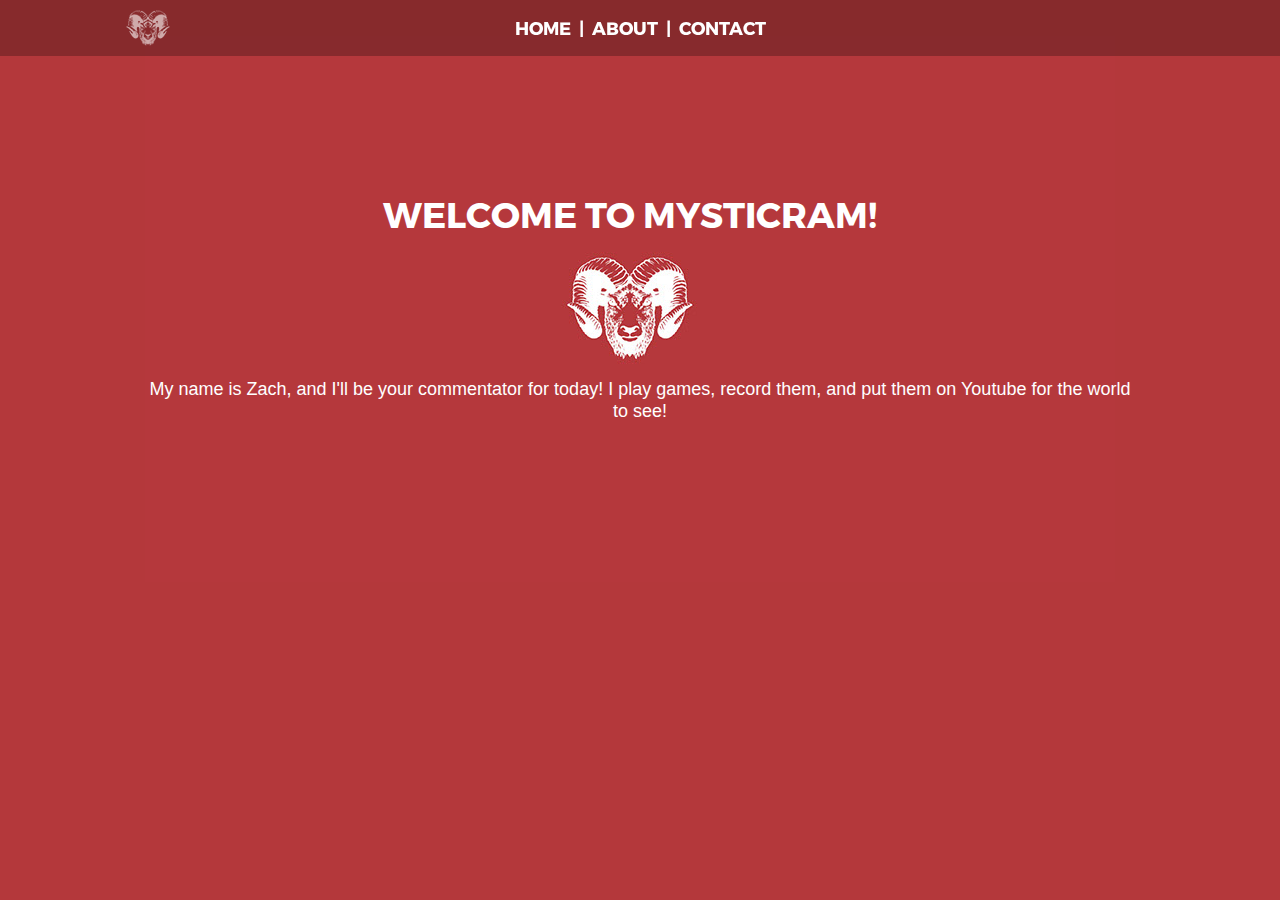
<file: index.html>
<!DOCTYPE html>
<html class="html" lang="en-US">
 <head>

  <script type="text/javascript">
   if(typeof Muse == "undefined") window.Muse = {}; window.Muse.assets = {"required":["jquery-1.8.3.min.js", "museutils.js", "jquery.watch.js", "index.css"], "outOfDate":[]};
</script>
  
  <meta http-equiv="Content-type" content="text/html;charset=UTF-8"/>
  <meta name="generator" content="2015.0.2.310"/>
  <title>HOME</title>
  <!-- CSS -->
  <link rel="stylesheet" type="text/css" href="css/site_global.css?85401330"/>
  <link rel="stylesheet" type="text/css" href="css/master_a-master.css?258961176"/>
  <link rel="stylesheet" type="text/css" href="css/index.css?4001791967" id="pagesheet"/>
  <!-- Other scripts -->
  <script type="text/javascript">
   document.documentElement.className += ' js';
var __adobewebfontsappname__ = "muse";
</script>
  <!-- JS includes -->
  <script type="text/javascript">
   document.write('\x3Cscript src="' + (document.location.protocol == 'https:' ? 'https:' : 'http:') + '//webfonts.creativecloud.com/montserrat:n4:default.js" type="text/javascript">\x3C/script>');
</script>
    <!--HTML Widget code-->
  
<style>
* {
       transition:all .5s ease;
	-webkit-transition: all .5s ease;
	-moz-transition: all .5s ease;
	-o-transition: all .5s ease;
}

.clip_frame, .Container, .ContainerGroup, .verticalspacer, #preloader,{
transition:none !important;
-webkit-transition:none !important;
-moz-transition:none !important;
-o-transition:none !important;
}

.SlideShowContentPanel *{
transition:none !important;
-webkit-transition:none !important;
-moz-transition:none !important;
-o-transition:none !important;
}

.ContainerGroup, .wp-panel, wp-panel-active{
transition:none !important;
-webkit-transition:none !important;
-moz-transition:none !important;
-o-transition:none !important;
}

.js div#preloader{
transition:none !important;
-webkit-transition:none !important;
-moz-transition:none !important;
-o-transition:none !important;
}

</style>

  <!--/*

*/
-->
 </head>
 <body>

  <div class="clearfix" id="page"><!-- group -->
   <div class="browser_width" id="u99-bw">
    <div id="u99"><!-- simple frame --></div>
   </div>
   <div class="clearfix grpelem" id="pu116"><!-- group -->
    <div class="grpelem" id="u116"><!-- custom html -->
     
            
</div>
    <div class="clip_frame grpelem" id="u108"><!-- image -->
     <img class="block" id="u108_img" src="images/cover.jpg" data-hidpi-src="images/cover_2x.jpg" alt="" width="970" height="546"/>
    </div>
    <div class="clearfix grpelem" id="u110-4"><!-- content -->
     <p>WELCOME TO MYSTICRAM!</p>
    </div>
    <div class="clearfix grpelem" id="u111-4"><!-- content -->
     <p>My name is Zach, and I'll be your commentator for today! I play games, record them, and put them on Youtube for the world to see!</p>
    </div>
    <div class="clearfix grpelem" id="u100-11"><!-- content -->
     <p><a class="nonblock" href="index.html">HOME</a>&nbsp; |&nbsp; <a class="nonblock" href="about.html">ABOUT</a>&nbsp; |&nbsp; <a class="nonblock" href="contact.html">CONTACT</a></p>
    </div>
   </div>
   <a class="nonblock nontext MuseLinkActive clip_frame" id="u93" href="index.html"><!-- image --><img class="block" id="u93_img" src="images/whitelogotrans.png" data-hidpi-src="images/whitelogotrans_2x.png" alt="" width="56" height="56"/></a>
   <div class="verticalspacer"></div>
  </div>
  <!-- JS includes -->
  <script type="text/javascript">
   if (document.location.protocol != 'https:') document.write('\x3Cscript src="http://musecdn2.businesscatalyst.com/scripts/4.0/jquery-1.8.3.min.js" type="text/javascript">\x3C/script>');
</script>
  <script type="text/javascript">
   window.jQuery || document.write('\x3Cscript src="scripts/jquery-1.8.3.min.js" type="text/javascript">\x3C/script>');
</script>
  <script src="scripts/museutils.js?275725342" type="text/javascript"></script>
  <script src="scripts/jquery.watch.js?3999102769" type="text/javascript"></script>
  <!-- Other scripts -->
  <script type="text/javascript">
   $(document).ready(function() { try {
(function(){var a={},b=function(a){if(a.match(/^rgb/))return a=a.replace(/\s+/g,"").match(/([\d\,]+)/gi)[0].split(","),(parseInt(a[0])<<16)+(parseInt(a[1])<<8)+parseInt(a[2]);if(a.match(/^\#/))return parseInt(a.substr(1),16);return 0};(function(){$('link[type="text/css"]').each(function(){var b=($(this).attr("href")||"").match(/\/?css\/([\w\-]+\.css)\?(\d+)/);b&&b[1]&&b[2]&&(a[b[1]]=b[2])})})();(function(){$("body").append('<div class="version" style="display:none; width:1px; height:1px;"></div>');
for(var c=$(".version"),d=0;d<Muse.assets.required.length;){var f=Muse.assets.required[d],g=f.match(/([\w\-\.]+)\.(\w+)$/),k=g&&g[1]?g[1]:null,g=g&&g[2]?g[2]:null;switch(g.toLowerCase()){case "css":k=k.replace(/\W/gi,"_").replace(/^([^a-z])/gi,"_$1");c.addClass(k);var g=b(c.css("color")),h=b(c.css("background-color"));g!=0||h!=0?(Muse.assets.required.splice(d,1),"undefined"!=typeof a[f]&&(g!=a[f]>>>24||h!=(a[f]&16777215))&&Muse.assets.outOfDate.push(f)):d++;c.removeClass(k);break;case "js":k.match(/^jquery-[\d\.]+/gi)&&
typeof $!="undefined"?Muse.assets.required.splice(d,1):d++;break;default:throw Error("Unsupported file type: "+g);}}c.remove();if(Muse.assets.outOfDate.length||Muse.assets.required.length)c="Some files on the server may be missing or incorrect. Clear browser cache and try again. If the problem persists please contact website author.",(d=location&&location.search&&location.search.match&&location.search.match(/muse_debug/gi))&&Muse.assets.outOfDate.length&&(c+="\nOut of date: "+Muse.assets.outOfDate.join(",")),d&&Muse.assets.required.length&&(c+="\nMissing: "+Muse.assets.required.join(",")),alert(c)})()})();/* body */
Muse.Utils.transformMarkupToFixBrowserProblemsPreInit();/* body */
Muse.Utils.detectScreenResolution();/* HiDPI screens */
Muse.Utils.prepHyperlinks(true);/* body */
Muse.Utils.fullPage('#page');/* 100% height page */
Muse.Utils.showWidgetsWhenReady();/* body */
Muse.Utils.transformMarkupToFixBrowserProblems();/* body */
} catch(e) { if (e && 'function' == typeof e.notify) e.notify(); else Muse.Assert.fail('Error calling selector function:' + e); }});
</script>
   </body>
</html>
</file>
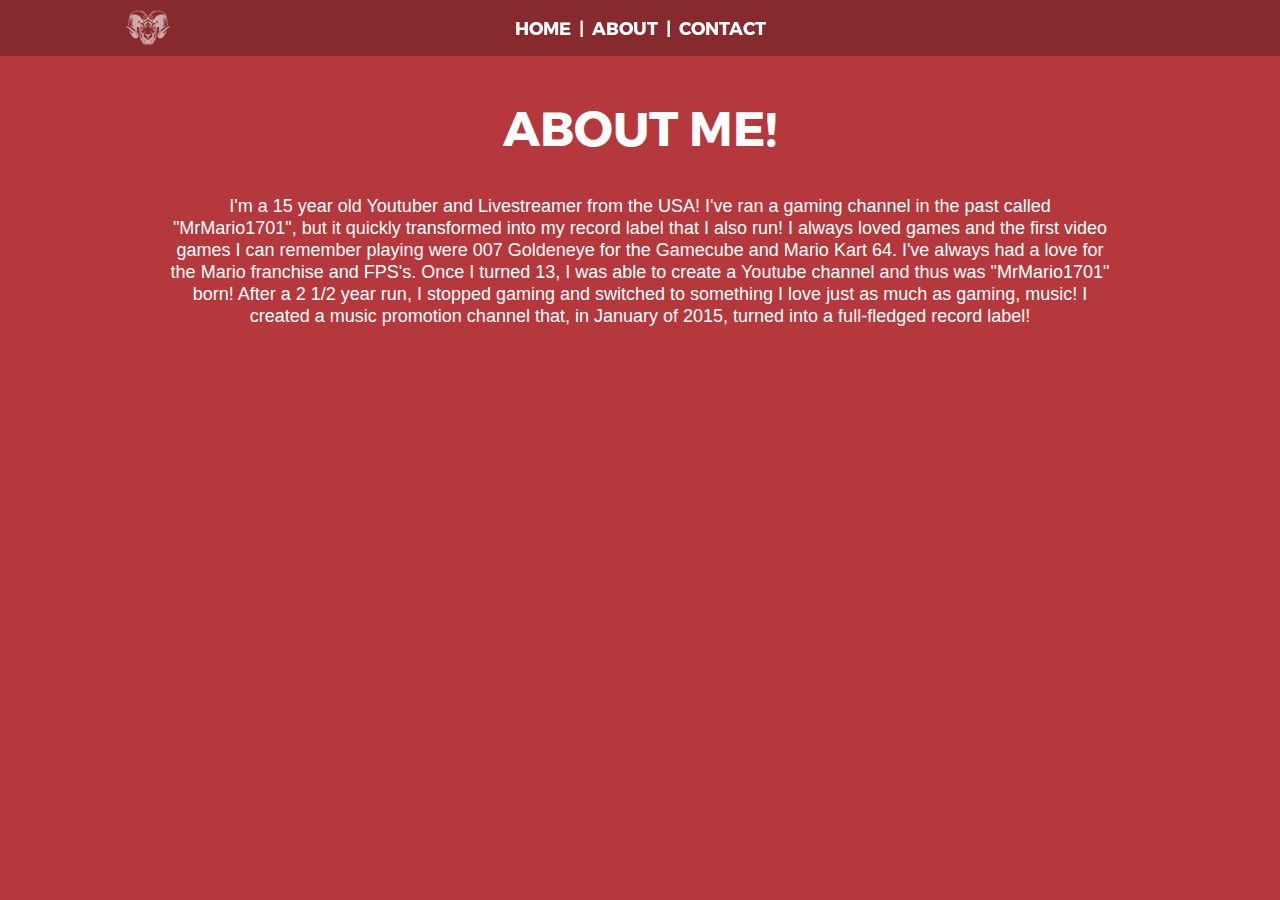
<file: about.html>
<!DOCTYPE html>
<html class="html" lang="en-US">
 <head>

  <script type="text/javascript">
   if(typeof Muse == "undefined") window.Muse = {}; window.Muse.assets = {"required":["jquery-1.8.3.min.js", "museutils.js", "jquery.watch.js", "about.css"], "outOfDate":[]};
</script>
  
  <meta http-equiv="Content-type" content="text/html;charset=UTF-8"/>
  <meta name="generator" content="2015.0.2.310"/>
  <title>ABOUT</title>
  <!-- CSS -->
  <link rel="stylesheet" type="text/css" href="css/site_global.css?85401330"/>
  <link rel="stylesheet" type="text/css" href="css/master_a-master.css?258961176"/>
  <link rel="stylesheet" type="text/css" href="css/about.css?477222723" id="pagesheet"/>
  <!-- Other scripts -->
  <script type="text/javascript">
   document.documentElement.className += ' js';
var __adobewebfontsappname__ = "muse";
</script>
  <!-- JS includes -->
  <script type="text/javascript">
   document.write('\x3Cscript src="' + (document.location.protocol == 'https:' ? 'https:' : 'http:') + '//webfonts.creativecloud.com/montserrat:n4:default.js" type="text/javascript">\x3C/script>');
</script>
    <!--HTML Widget code-->
  
<style>
* {
       transition:all .5s ease;
	-webkit-transition: all .5s ease;
	-moz-transition: all .5s ease;
	-o-transition: all .5s ease;
}

.clip_frame, .Container, .ContainerGroup, .verticalspacer, #preloader,{
transition:none !important;
-webkit-transition:none !important;
-moz-transition:none !important;
-o-transition:none !important;
}

.SlideShowContentPanel *{
transition:none !important;
-webkit-transition:none !important;
-moz-transition:none !important;
-o-transition:none !important;
}

.ContainerGroup, .wp-panel, wp-panel-active{
transition:none !important;
-webkit-transition:none !important;
-moz-transition:none !important;
-o-transition:none !important;
}

.js div#preloader{
transition:none !important;
-webkit-transition:none !important;
-moz-transition:none !important;
-o-transition:none !important;
}

</style>

  <!--/*

*/
-->
 </head>
 <body>

  <div class="clearfix" id="page"><!-- group -->
   <div class="browser_width" id="u99-bw">
    <div id="u99"><!-- simple frame --></div>
   </div>
   <a class="nonblock nontext clip_frame" id="u93" href="index.html"><!-- image --><img class="block" id="u93_img" src="images/whitelogotrans.png" data-hidpi-src="images/whitelogotrans_2x.png" alt="" width="56" height="56"/></a>
   <div class="clearfix grpelem" id="pu100-11"><!-- column -->
    <div class="clearfix colelem" id="u100-11"><!-- content -->
     <p><a class="nonblock" href="index.html">HOME</a>&nbsp; |&nbsp; <a class="nonblock" href="about.html">ABOUT</a>&nbsp; |&nbsp; <a class="nonblock" href="contact.html">CONTACT</a></p>
    </div>
    <div class="clearfix colelem" id="u134-4"><!-- content -->
     <p>ABOUT ME!</p>
    </div>
    <div class="clearfix colelem" id="u135-4"><!-- content -->
     <p>I'm a 15 year old Youtuber and Livestreamer from the USA! I've ran a gaming channel in the past called &quot;MrMario1701&quot;, but it quickly transformed into my record label that I also run! I always loved games and the first video games I can remember playing were 007 Goldeneye for the Gamecube and Mario Kart 64. I've always had a love for the Mario franchise and FPS's. Once I turned 13, I was able to create a Youtube channel and thus was &quot;MrMario1701&quot; born! After a 2 1/2 year run, I stopped gaming and switched to something I love just as much as gaming, music! I created a music promotion channel that, in January of 2015, turned into a full-fledged record label!</p>
    </div>
   </div>
   <div class="grpelem" id="u116"><!-- custom html -->
    
            
</div>
   <div class="verticalspacer"></div>
  </div>
  <!-- JS includes -->
  <script type="text/javascript">
   if (document.location.protocol != 'https:') document.write('\x3Cscript src="http://musecdn2.businesscatalyst.com/scripts/4.0/jquery-1.8.3.min.js" type="text/javascript">\x3C/script>');
</script>
  <script type="text/javascript">
   window.jQuery || document.write('\x3Cscript src="scripts/jquery-1.8.3.min.js" type="text/javascript">\x3C/script>');
</script>
  <script src="scripts/museutils.js?275725342" type="text/javascript"></script>
  <script src="scripts/jquery.watch.js?3999102769" type="text/javascript"></script>
  <!-- Other scripts -->
  <script type="text/javascript">
   $(document).ready(function() { try {
(function(){var a={},b=function(a){if(a.match(/^rgb/))return a=a.replace(/\s+/g,"").match(/([\d\,]+)/gi)[0].split(","),(parseInt(a[0])<<16)+(parseInt(a[1])<<8)+parseInt(a[2]);if(a.match(/^\#/))return parseInt(a.substr(1),16);return 0};(function(){$('link[type="text/css"]').each(function(){var b=($(this).attr("href")||"").match(/\/?css\/([\w\-]+\.css)\?(\d+)/);b&&b[1]&&b[2]&&(a[b[1]]=b[2])})})();(function(){$("body").append('<div class="version" style="display:none; width:1px; height:1px;"></div>');
for(var c=$(".version"),d=0;d<Muse.assets.required.length;){var f=Muse.assets.required[d],g=f.match(/([\w\-\.]+)\.(\w+)$/),k=g&&g[1]?g[1]:null,g=g&&g[2]?g[2]:null;switch(g.toLowerCase()){case "css":k=k.replace(/\W/gi,"_").replace(/^([^a-z])/gi,"_$1");c.addClass(k);var g=b(c.css("color")),h=b(c.css("background-color"));g!=0||h!=0?(Muse.assets.required.splice(d,1),"undefined"!=typeof a[f]&&(g!=a[f]>>>24||h!=(a[f]&16777215))&&Muse.assets.outOfDate.push(f)):d++;c.removeClass(k);break;case "js":k.match(/^jquery-[\d\.]+/gi)&&
typeof $!="undefined"?Muse.assets.required.splice(d,1):d++;break;default:throw Error("Unsupported file type: "+g);}}c.remove();if(Muse.assets.outOfDate.length||Muse.assets.required.length)c="Some files on the server may be missing or incorrect. Clear browser cache and try again. If the problem persists please contact website author.",(d=location&&location.search&&location.search.match&&location.search.match(/muse_debug/gi))&&Muse.assets.outOfDate.length&&(c+="\nOut of date: "+Muse.assets.outOfDate.join(",")),d&&Muse.assets.required.length&&(c+="\nMissing: "+Muse.assets.required.join(",")),alert(c)})()})();/* body */
Muse.Utils.transformMarkupToFixBrowserProblemsPreInit();/* body */
Muse.Utils.detectScreenResolution();/* HiDPI screens */
Muse.Utils.prepHyperlinks(true);/* body */
Muse.Utils.fullPage('#page');/* 100% height page */
Muse.Utils.showWidgetsWhenReady();/* body */
Muse.Utils.transformMarkupToFixBrowserProblems();/* body */
} catch(e) { if (e && 'function' == typeof e.notify) e.notify(); else Muse.Assert.fail('Error calling selector function:' + e); }});
</script>
   </body>
</html>
</file>
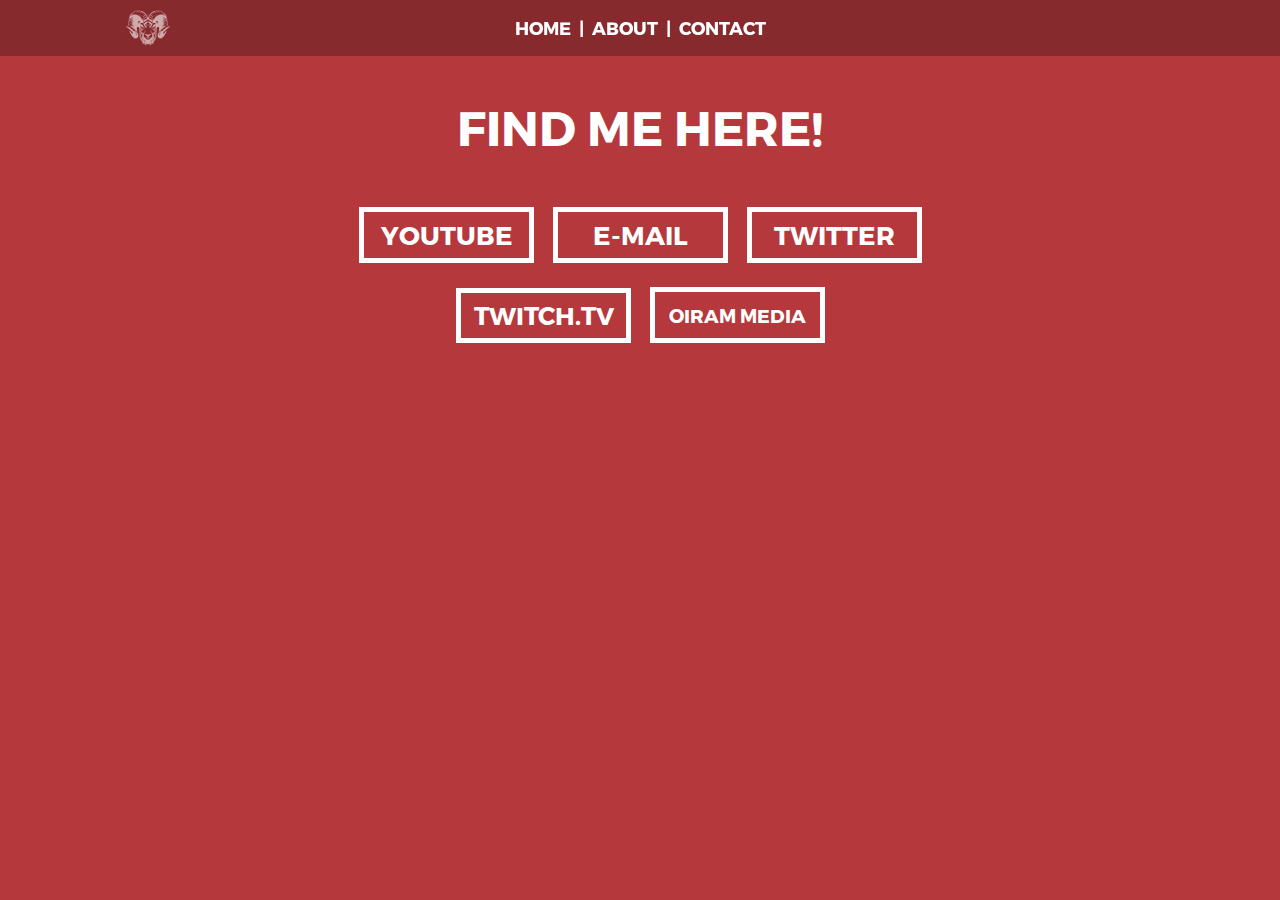
<file: contact.html>
<!DOCTYPE html>
<html class="html" lang="en-US">
 <head>

  <script type="text/javascript">
   if(typeof Muse == "undefined") window.Muse = {}; window.Muse.assets = {"required":["jquery-1.8.3.min.js", "museutils.js", "jquery.watch.js", "contact.css"], "outOfDate":[]};
</script>
  
  <meta http-equiv="Content-type" content="text/html;charset=UTF-8"/>
  <meta name="generator" content="2015.0.2.310"/>
  <title>CONTACT</title>
  <!-- CSS -->
  <link rel="stylesheet" type="text/css" href="css/site_global.css?85401330"/>
  <link rel="stylesheet" type="text/css" href="css/master_a-master.css?258961176"/>
  <link rel="stylesheet" type="text/css" href="css/contact.css?418019395" id="pagesheet"/>
  <!-- Other scripts -->
  <script type="text/javascript">
   document.documentElement.className += ' js';
</script>
    <!--HTML Widget code-->
  
<style>
* {
       transition:all .5s ease;
	-webkit-transition: all .5s ease;
	-moz-transition: all .5s ease;
	-o-transition: all .5s ease;
}

.clip_frame, .Container, .ContainerGroup, .verticalspacer, #preloader,{
transition:none !important;
-webkit-transition:none !important;
-moz-transition:none !important;
-o-transition:none !important;
}

.SlideShowContentPanel *{
transition:none !important;
-webkit-transition:none !important;
-moz-transition:none !important;
-o-transition:none !important;
}

.ContainerGroup, .wp-panel, wp-panel-active{
transition:none !important;
-webkit-transition:none !important;
-moz-transition:none !important;
-o-transition:none !important;
}

.js div#preloader{
transition:none !important;
-webkit-transition:none !important;
-moz-transition:none !important;
-o-transition:none !important;
}

</style>

  <!--/*

*/
-->
 </head>
 <body>

  <div class="clearfix" id="page"><!-- column -->
   <div class="position_content" id="page_position_content">
    <div class="clearfix colelem" id="pu99"><!-- group -->
     <div class="browser_width" id="u99-bw">
      <div id="u99"><!-- simple frame --></div>
     </div>
     <a class="nonblock nontext clip_frame" id="u93" href="index.html"><!-- image --><img class="block" id="u93_img" src="images/whitelogotrans.png" data-hidpi-src="images/whitelogotrans_2x.png" alt="" width="56" height="56"/></a>
    </div>
    <div class="clearfix colelem" id="pu100-11"><!-- group -->
     <div class="clearfix grpelem" id="u100-11"><!-- content -->
      <p><a class="nonblock" href="index.html">HOME</a>&nbsp; |&nbsp; <a class="nonblock" href="about.html">ABOUT</a>&nbsp; |&nbsp; <a class="nonblock" href="contact.html">CONTACT</a></p>
     </div>
     <div class="grpelem" id="u116"><!-- custom html -->
      
            
</div>
    </div>
    <div class="clearfix colelem" id="u136-4"><!-- content -->
     <p>FIND ME HERE!</p>
    </div>
    <div class="clearfix colelem" id="pu141-4"><!-- group -->
     <a class="nonblock nontext clearfix grpelem" id="u141-4" href="https://www.youtube.com/channel/UC95syKl9sOE_pHe3QVWIwXQ"><!-- content --><p>YOUTUBE</p></a>
     <a class="nonblock nontext clearfix grpelem" id="u137-4" href="mailto:zach@oirammedia.com"><!-- content --><p>E-MAIL</p></a>
     <a class="nonblock nontext clearfix grpelem" id="u140-4" href="https://twitter.com/mysticramYT"><!-- content --><p>TWITTER</p></a>
    </div>
    <div class="clearfix colelem" id="pu142-4"><!-- group -->
     <a class="nonblock nontext clearfix grpelem" id="u142-4" href="http://www.twitch.tv/mysticramlive/profile"><!-- content --><p>TWITCH.TV</p></a>
     <a class="nonblock nontext clearfix grpelem" id="u143-4" href="https://oirammedia.com"><!-- content --><p id="u143-2">OIRAM MEDIA</p></a>
    </div>
    <div class="verticalspacer"></div>
   </div>
  </div>
  <!-- JS includes -->
  <script type="text/javascript">
   if (document.location.protocol != 'https:') document.write('\x3Cscript src="http://musecdn2.businesscatalyst.com/scripts/4.0/jquery-1.8.3.min.js" type="text/javascript">\x3C/script>');
</script>
  <script type="text/javascript">
   window.jQuery || document.write('\x3Cscript src="scripts/jquery-1.8.3.min.js" type="text/javascript">\x3C/script>');
</script>
  <script src="scripts/museutils.js?275725342" type="text/javascript"></script>
  <script src="scripts/jquery.watch.js?3999102769" type="text/javascript"></script>
  <!-- Other scripts -->
  <script type="text/javascript">
   $(document).ready(function() { try {
(function(){var a={},b=function(a){if(a.match(/^rgb/))return a=a.replace(/\s+/g,"").match(/([\d\,]+)/gi)[0].split(","),(parseInt(a[0])<<16)+(parseInt(a[1])<<8)+parseInt(a[2]);if(a.match(/^\#/))return parseInt(a.substr(1),16);return 0};(function(){$('link[type="text/css"]').each(function(){var b=($(this).attr("href")||"").match(/\/?css\/([\w\-]+\.css)\?(\d+)/);b&&b[1]&&b[2]&&(a[b[1]]=b[2])})})();(function(){$("body").append('<div class="version" style="display:none; width:1px; height:1px;"></div>');
for(var c=$(".version"),d=0;d<Muse.assets.required.length;){var f=Muse.assets.required[d],g=f.match(/([\w\-\.]+)\.(\w+)$/),k=g&&g[1]?g[1]:null,g=g&&g[2]?g[2]:null;switch(g.toLowerCase()){case "css":k=k.replace(/\W/gi,"_").replace(/^([^a-z])/gi,"_$1");c.addClass(k);var g=b(c.css("color")),h=b(c.css("background-color"));g!=0||h!=0?(Muse.assets.required.splice(d,1),"undefined"!=typeof a[f]&&(g!=a[f]>>>24||h!=(a[f]&16777215))&&Muse.assets.outOfDate.push(f)):d++;c.removeClass(k);break;case "js":k.match(/^jquery-[\d\.]+/gi)&&
typeof $!="undefined"?Muse.assets.required.splice(d,1):d++;break;default:throw Error("Unsupported file type: "+g);}}c.remove();if(Muse.assets.outOfDate.length||Muse.assets.required.length)c="Some files on the server may be missing or incorrect. Clear browser cache and try again. If the problem persists please contact website author.",(d=location&&location.search&&location.search.match&&location.search.match(/muse_debug/gi))&&Muse.assets.outOfDate.length&&(c+="\nOut of date: "+Muse.assets.outOfDate.join(",")),d&&Muse.assets.required.length&&(c+="\nMissing: "+Muse.assets.required.join(",")),alert(c)})()})();/* body */
Muse.Utils.transformMarkupToFixBrowserProblemsPreInit();/* body */
Muse.Utils.detectScreenResolution();/* HiDPI screens */
Muse.Utils.prepHyperlinks(true);/* body */
Muse.Utils.fullPage('#page');/* 100% height page */
Muse.Utils.showWidgetsWhenReady();/* body */
Muse.Utils.transformMarkupToFixBrowserProblems();/* body */
} catch(e) { if (e && 'function' == typeof e.notify) e.notify(); else Muse.Assert.fail('Error calling selector function:' + e); }});
</script>
   </body>
</html>
</file>
<file: css/site_global.css>
html
{
	min-height: 100%;
	min-width: 100%;
	-ms-text-size-adjust: none;
}

body,div,dl,dt,dd,ul,ol,li,nav,h1,h2,h3,h4,h5,h6,pre,code,form,fieldset,legend,input,button,textarea,p,blockquote,th,td,a
{
	margin: 0;
	padding: 0;
	border-width: 0;
	-webkit-transform-origin: left top;
	-ms-transform-origin: left top;
	-o-transform-origin: left top;
	transform-origin: left top;
}

table
{
	border-collapse: collapse;
	border-spacing: 0;
}

fieldset,img
{
	border: 0;
	-webkit-transform-origin: left top;
	-ms-transform-origin: left top;
	-o-transform-origin: left top;
	transform-origin: left top;
}

address,caption,cite,code,dfn,em,strong,th,var,optgroup
{
	font-style: inherit;
	font-weight: inherit;
}

del,ins
{
	text-decoration: none;
}

li
{
	list-style: none;
}

caption,th
{
	text-align: left;
}

h1,h2,h3,h4,h5,h6
{
	font-size: 100%;
	font-weight: inherit;
}

input,button,textarea,select,optgroup,option
{
	font-family: inherit;
	font-size: inherit;
	font-style: inherit;
	font-weight: inherit;
}

body
{
	font-family: Arial, Helvetica Neue, Helvetica, sans-serif;
	text-align: left;
	font-size: 14px;
	line-height: 17px;
	word-wrap: break-word;
	text-rendering: optimizeLegibility;/* kerning, primarily */
	-moz-font-feature-settings: 'liga';
	-ms-font-feature-settings: 'liga';
	-webkit-font-feature-settings: 'liga';
	font-feature-settings: 'liga';
}

@media screen and (-webkit-min-device-pixel-ratio:0)
{
	body { text-rendering:auto; }
}

a:link
{
	color: #FFFFFF;
	text-decoration: none;
}

a:visited
{
	color: #FFFFFF;
	text-decoration: none;
}

a:hover
{
	color: #D5D5D5;
	text-decoration: none;
}

a:active
{
	color: #D5D5D5;
	text-decoration: none;
}

a.nontext /* used to override default properties of 'a' tag */
{
	color: black;
	text-decoration: none;
	font-style: normal;
	font-weight: normal;
}

.normal_text
{
	color: #000000;
	direction: ltr;
	font-family: Arial, Helvetica Neue, Helvetica, sans-serif;
	font-size: 14px;
	font-style: normal;
	font-weight: normal;
	letter-spacing: 0px;
	line-height: 17px;
	text-align: left;
	text-decoration: none;
	text-indent: 0px;
	text-transform: none;
	vertical-align: 0px;
	padding: 0px;
}

.list0 li:before
{
	position: absolute;
	right: 100%;
	letter-spacing: 0px;
	text-decoration: none;
	font-weight: normal;
	font-style: normal;
}

.rtl-list li:before
{
	right: auto;
	left: 100%;
}

.nls-None > li:before,.nls-None .list3 > li:before,.nls-None .list6 > li:before
{
	margin-right: 6px;
	content: '•';
}

.nls-None .list1 > li:before,.nls-None .list4 > li:before,.nls-None .list7 > li:before
{
	margin-right: 6px;
	content: '○';
}

.nls-None,.nls-None .list1,.nls-None .list2,.nls-None .list3,.nls-None .list4,.nls-None .list5,.nls-None .list6,.nls-None .list7,.nls-None .list8
{
	padding-left: 34px;
}

.nls-None.rtl-list,.nls-None .list1.rtl-list,.nls-None .list2.rtl-list,.nls-None .list3.rtl-list,.nls-None .list4.rtl-list,.nls-None .list5.rtl-list,.nls-None .list6.rtl-list,.nls-None .list7.rtl-list,.nls-None .list8.rtl-list
{
	padding-left: 0px;
	padding-right: 34px;
}

.nls-None .list2 > li:before,.nls-None .list5 > li:before,.nls-None .list8 > li:before
{
	margin-right: 6px;
	content: '-';
}

.nls-None.rtl-list > li:before,.nls-None .list1.rtl-list > li:before,.nls-None .list2.rtl-list > li:before,.nls-None .list3.rtl-list > li:before,.nls-None .list4.rtl-list > li:before,.nls-None .list5.rtl-list > li:before,.nls-None .list6.rtl-list > li:before,.nls-None .list7.rtl-list > li:before,.nls-None .list8.rtl-list > li:before
{
	margin-right: 0px;
	margin-left: 6px;
}

.TabbedPanelsTab
{
	white-space: nowrap;
}

.MenuBar  .MenuBarView,.MenuBar  .SubMenuView /* Resets for ul and li in menus */
{
	display: block;
	list-style: none;
}

.MenuBar .SubMenu
{
	display: none;
	position: absolute;
}

.NoWrap
{
	white-space: nowrap;
	word-wrap: normal;
}

.rootelem /* the root of the artwork tree */
{
	margin-left: auto;
	margin-right: auto;
}

.colelem /* a child element of a column */
{
	display: inline;
	float: left;
	clear: both;
}

.colelem100 /* a child element of a column that is 100% width */
{
	clear: both;
}

.grpelem /* a child element of a group */
{
	display: inline;
	float: left;
}

.clearfix:after /* force a container to fit around floated items */
{
	content: "\0020";
	visibility: hidden;
	display: block;
	height: 0;
	clear: both;
}

*:first-child+html .clearfix /* IE7 */
{
	zoom: 1;
}

.clip_frame /* used to clip the contents as in the case of an image frame */
{
	overflow: hidden;
}

.inclusion_context /* context for positioning a group of elements that share the same height */
{
	display: table;
	table-layout: fixed;
	width: 0.01px;
}

.inclelem /* element of an inclusion context */
{
	display: table-cell;
	vertical-align: top;
}

.f3s_mid /* 3-slice frame, middle slice */
{
	background-repeat: repeat;
}

.f3s_top,.f3s_bot /* 3-slice frame, top slice */
{
	background-repeat: no-repeat;
}

.f9s_top_left,.f9s_bot_left /* 9-slice frame, left corner slice */
{
	background-repeat: no-repeat;
	background-position: left;
}

.f9s_top_right,.f9s_bot_right /* 9-slice frame, right corner slice */
{
	background-repeat: no-repeat;
	background-position: right;
}

.f9s_top_mid,.f9s_bot_mid /* 9-slice frame, top/bottom horizontal slice */
{
	background-repeat: repeat-x;
	background-position: 0px 0px;
}

.f9s_mid_left /* 9-slice frame, left vertical slice */
{
	background-repeat: repeat-y;
	background-position: left;
}

.f9s_mid_right /* 9-slice frame, right vertical slice */
{
	background-repeat: repeat-y;
	background-position: right;
}

.f9s_center /* 9-slice frame, center slice */
{
	background-repeat: repeat;
	background-position: 0px 0px;
}

.popup_anchor /* anchors an abspos popup */
{
	position: relative;
	width: 0px;
	height: 0px;
}

.popup_element
{
	z-index: 100000;
}

.svg
{
	display: block;
	vertical-align: top;
}

span.wrap /* used to force wrap after floated array when nested inside a paragraph */
{
	content: '';
	clear: left;
	display: block;
}

span.actAsInlineDiv /* used to simulate a DIV with inline display when already nested inside a paragraph */
{
	display: inline-block;
}

.position_content,.excludeFromNormalFlow /* used when child content is larger than parent */
{
	float: left;
}

.preload_images /* used to preload images used in non-default states */
{
	position: absolute;
	overflow: hidden;
	left: -9999px;
	top: -9999px;
	height: 1px;
	width: 1px;
}

preload /* used to specifiy the dimension of preload item */
{
	height: 1px;
	width: 1px;
}

.animateStates
{
	-webkit-transition: 0.3s ease-in-out;
	-moz-transition: 0.3s ease-in-out;
	-o-transition: 0.3s ease-in-out;
	transition: 0.3s ease-in-out;
}

input:focus,textarea:focus /* remove default focussed input styling */
{
	outline: none;
}

textarea
{
	resize: none;
	overflow: auto;
}

.fld-prompt /* form placeholders cursor behavior */
{
	pointer-events: none;
}

.wrapped-input /* form inputs & placeholders let div styling show thru */
{
	position: absolute;
	top: 0;
	left: 0;
	background: transparent;
	border: none;
}

.submit-btn /* form submit buttons on top of sibling elements */
{
	z-index: 50000;
	cursor: pointer;
}

.anchor_item /* used to specify anchor properties */
{
	width: 22px;
	height: 18px;
}

.MenuBar .SubMenuVisible,.MenuBarVertical .SubMenuVisible,.MenuBar .SubMenu .SubMenuVisible,.popup_element.Active,span.actAsPara,.actAsDiv,a.nonblock.nontext,img.block
{
	display: block;
}

.ose_ei
{
	visibility: hidden;
	z-index: 0;
}

.widget_invisible,.js .invi,.js .mse_pre_init,.js .an_invi /* used to hide the widget before loaded */
{
	visibility: hidden;
}

.no_vert_scroll
{
	overflow-y: hidden;
}

.always_vert_scroll
{
	overflow-y: scroll;
}

.always_horz_scroll
{
	overflow-x: scroll;
}

.popup_element.Inactive,.js .disn,.hidden
{
	display: none;
}

.fullscreen
{
	overflow: hidden;
	left: 0px;
	top: 0px;
	position: fixed;
	height: 100%;
	width: 100%;
	-moz-box-sizing: border-box;
	-webkit-box-sizing: border-box;
	-ms-box-sizing: border-box;
	box-sizing: border-box;
}

.fullwidth
{
	position: absolute;
}

.borderbox
{
	-moz-box-sizing: border-box;
	-webkit-box-sizing: border-box;
	-ms-box-sizing: border-box;
	box-sizing: border-box;
}

.scroll_wrapper
{
	position: absolute;
	overflow: auto;
	left: 0px;
	right: 0px;
	top: 0px;
	bottom: 0px;
	padding-top: 0px;
	padding-bottom: 0px;
	margin-top: 0px;
	margin-bottom: 0px;
}

.browser_width > *
{
	position: absolute;
	left: 0px;
	right: 0px;
}

.list0 li,.MenuBar .MenuItemContainer,.SlideShowContentPanel .fullscreen img
{
	position: relative;
}

.accordion_wrapper
{
	display: inline;
	float: left;
	width: 0px;
}

.fld-checkbox input[type=checkbox],.fld-radiobutton input[type=radio] /* Hide native checkbox */
{
	position: absolute;
	overflow: hidden;
	clip: rect(0px, 0px, 0px, 0px);
	height: 1px;
	width: 1px;
	margin: -1px;
	padding: 0;
	border: 0;
}

.fld-checkbox input[type=checkbox] + label,.fld-radiobutton input[type=radio] + label
{
	display: inline-block;
	background-repeat: no-repeat;
	cursor: pointer;
	float: left;
	width: 100%;
	height: 100%;
}

.pointer_cursor,.fld-recaptcha-mode,.fld-recaptcha-refresh,.fld-recaptcha-help
{
	cursor: pointer;
}

p,h1,h2,h3,h4,h5,h6,ol,ul,span.actAsPara /* disable Android font boosting */
{
	max-height: 1000000px;
}

.superscript
{
	vertical-align: super;
	font-size: 66%;
	line-height: 0;
}

.subscript
{
	vertical-align: sub;
	font-size: 66%;
	line-height: 0;
}

.wp-slideshow-clip,.SlideShowWidget /* disable pointer events on slide shows */
{
	-ms-touch-action: none;
	touch-action: none;
}
</file>
<file: css/master_a-master.css>
#u99
{
	background-color: #000000;
	opacity: 0.25;
	-ms-filter: "progid:DXImageTransform.Microsoft.Alpha(Opacity=25)";
	filter: alpha(opacity=25);
	position: fixed;
}

#u116
{
	border-style: none;
	border-color: transparent;
	background-color: transparent;
	position: relative;
}

#u100-11
{
	background-color: transparent;
	color: #FFFFFF;
	font-size: 18px;
	text-align: center;
	line-height: 22px;
	font-family: '__Montserrat_5';
	font-weight: 700;
	position: relative;
}

#u93
{
	background-color: transparent;
	opacity: 0.6;
	-ms-filter: "progid:DXImageTransform.Microsoft.Alpha(Opacity=60)";
	filter: alpha(opacity=60);
	position: fixed;
}

#u93:hover
{
	opacity: 1;
	-ms-filter: "progid:DXImageTransform.Microsoft.Alpha(Opacity=100)";
	filter: alpha(opacity=100);
}
</file>
<file: css/index.css>
/*

*/

.version.index /* version checker */
{
	color: #0000EE;
	background-color: #867FDF;
}

.html
{
	background-color: #B4383B;
}

#page
{
	z-index: 1;
	width: 990px;
	min-height: 438px;
	background-image: none;
	border-style: none;
	border-color: #000000;
	background-color: transparent;
	padding-bottom: 62px;
	margin-left: auto;
	margin-right: auto;
}

#u99
{
	z-index: 13;
	height: 56px;
	top: 0px;
}

#u99-bw
{
	z-index: 13;
}

#pu116
{
	width: 0.01px;
	margin-right: -10000px;
	margin-top: -19px;
}

#u116
{
	z-index: 2;
	width: 50px;
	min-height: 25px;
	margin-right: -10000px;
	margin-top: 7px;
	left: 984px;
}

#u108
{
	z-index: 3;
	width: 970px;
	background-color: transparent;
	position: relative;
	margin-right: -10000px;
	margin-top: 19px;
}

#u110-4
{
	z-index: 5;
	width: 970px;
	min-height: 91px;
	background-color: transparent;
	color: #FFFFFF;
	font-size: 36px;
	text-align: center;
	line-height: 43px;
	font-family: '__Montserrat_5';
	font-weight: 700;
	position: relative;
	margin-right: -10000px;
	margin-top: 175px;
}

#u111-4
{
	z-index: 9;
	width: 990px;
	min-height: 127px;
	background-color: transparent;
	color: #FFFFFF;
	font-size: 18px;
	text-align: center;
	line-height: 22px;
	font-family: montserrat, sans-serif;
	font-weight: 400;
	position: relative;
	margin-right: -10000px;
	margin-top: 361px;
}

#u100-11
{
	z-index: 16;
	width: 950px;
	min-height: 5px;
	margin-right: -10000px;
	left: 20px;
}

#u93
{
	z-index: 14;
	width: 56px;
	top: 0px;
	left: 120px;
}

#u93:hover
{
	width: 56px;
	min-height: 0px;
	margin: 0px;
}

@font-face
{
	font-family: '__Montserrat_5';
	src: url('../fonts/montserrat-bold.eot');
	src: local('☺'), url('../fonts/montserrat-bold.woff') format('woff');
	font-weight: 700;
	font-style: normal;
}

body
{
	position: relative;
	min-width: 990px;
	padding-top: 36px;
	padding-bottom: 36px;
}

#page .verticalspacer
{
	clear: both;
}
</file>
<file: css/about.css>
/*

*/

.version.about /* version checker */
{
	color: #00001C;
	background-color: #71D743;
}

.html
{
	background-color: #B5383C;
}

#page
{
	z-index: 1;
	width: 990px;
	min-height: 402px;
	background-image: none;
	border-style: none;
	border-color: #000000;
	background-color: transparent;
	padding-bottom: 98px;
	margin-left: auto;
	margin-right: auto;
}

#u99
{
	z-index: 3;
	height: 56px;
	top: 0px;
}

#u99-bw
{
	z-index: 3;
}

#u93
{
	z-index: 4;
	width: 56px;
	top: 0px;
	left: 120px;
}

#u93:hover
{
	width: 56px;
	min-height: 0px;
	margin: 0px;
}

#pu100-11
{
	width: 0.01px;
	margin-right: -10000px;
	margin-top: -19px;
	margin-left: 20px;
}

#u100-11
{
	z-index: 6;
	width: 950px;
	min-height: 5px;
}

#u134-4
{
	z-index: 17;
	width: 950px;
	min-height: 61px;
	background-color: transparent;
	color: #FFFFFF;
	font-size: 48px;
	text-align: center;
	line-height: 58px;
	font-family: '__Montserrat_5';
	font-weight: 700;
	margin-top: 59px;
	position: relative;
}

#u135-4
{
	z-index: 21;
	width: 950px;
	min-height: 243px;
	background-color: transparent;
	color: #FFFFFF;
	font-size: 18px;
	text-align: center;
	line-height: 22px;
	font-family: montserrat, sans-serif;
	font-weight: 400;
	margin-top: 36px;
	position: relative;
}

#u116
{
	z-index: 2;
	width: 50px;
	min-height: 25px;
	margin-right: -10000px;
	margin-top: -12px;
	left: 984px;
}

@font-face
{
	font-family: '__Montserrat_5';
	src: url('../fonts/montserrat-bold.eot');
	src: local('☺'), url('../fonts/montserrat-bold.woff') format('woff');
	font-weight: 700;
	font-style: normal;
}

body
{
	position: relative;
	min-width: 990px;
	padding-top: 36px;
	padding-bottom: 36px;
}

#page .verticalspacer
{
	clear: both;
}
</file>
<file: css/contact.css>
/*

*/

.version.contact /* version checker */
{
	color: #000018;
	background-color: #EA7843;
}

.html
{
	background-color: #B5383C;
}

#page
{
	z-index: 1;
	width: 990px;
	min-height: 499.55px;
	background-image: none;
	border-style: none;
	border-color: #000000;
	background-color: transparent;
	padding-bottom: 0px;
	margin-left: auto;
	margin-right: auto;
}

#page_position_content
{
	margin-top: -36px;
	padding-bottom: 196px;
	width: 0.01px;
}

#pu99
{
	width: 0.01px;
	padding-bottom: 56px;
	margin-left: -100px;
}

#u99
{
	z-index: 3;
	height: 56px;
	top: 0px;
}

#u99-bw
{
	z-index: 3;
}

#u93
{
	z-index: 4;
	width: 56px;
	top: 0px;
	left: 120px;
}

#u93:hover
{
	width: 56px;
	min-height: 0px;
	margin: 0px;
}

#pu100-11
{
	width: 0.01px;
	margin-left: 20px;
	margin-top: -39px;
}

#u100-11
{
	z-index: 6;
	width: 950px;
	min-height: 5px;
	margin-right: -10000px;
}

#u116
{
	z-index: 2;
	width: 50px;
	min-height: 25px;
	margin-right: -10000px;
	margin-top: 7px;
	left: 964px;
}

#u136-4
{
	z-index: 17;
	width: 950px;
	min-height: 107px;
	background-color: transparent;
	color: #FFFFFF;
	font-size: 48px;
	text-align: center;
	line-height: 58px;
	font-family: '__Montserrat_5';
	font-weight: 700;
	margin-left: 20px;
	margin-top: 42px;
	position: relative;
}

#pu141-4
{
	width: 0.01px;
	margin-left: 216px;
	margin-top: 4px;
}

#u141-4
{
	z-index: 29;
	width: 145px;
	min-height: 22px;
	border-width: 5px;
	border-style: solid;
	border-color: #FFFFFF;
	background-color: transparent;
	padding: 10px;
	color: #FFFFFF;
	font-size: 26px;
	text-align: center;
	line-height: 26px;
	font-family: '__Montserrat_5';
	font-weight: 700;
	margin-bottom: -3px;
	position: relative;
	margin-right: -10000px;
	margin-top: -2px;
	left: -2px;
}

#u137-4
{
	z-index: 21;
	width: 145px;
	min-height: 22px;
	border-width: 5px;
	border-style: solid;
	border-color: #FFFFFF;
	background-color: transparent;
	padding: 10px;
	color: #FFFFFF;
	font-size: 26px;
	text-align: center;
	line-height: 26px;
	font-family: '__Montserrat_5';
	font-weight: 700;
	margin-bottom: -3px;
	position: relative;
	margin-right: -10000px;
	margin-top: -2px;
	left: 192px;
}

#u140-4
{
	z-index: 25;
	width: 145px;
	min-height: 22px;
	border-width: 5px;
	border-style: solid;
	border-color: #FFFFFF;
	background-color: transparent;
	padding: 10px;
	color: #FFFFFF;
	font-size: 26px;
	text-align: center;
	line-height: 26px;
	font-family: '__Montserrat_5';
	font-weight: 700;
	margin-bottom: -3px;
	position: relative;
	margin-right: -10000px;
	margin-top: -2px;
	left: 386px;
}

#u141-4:hover,#u137-4:hover,#u140-4:hover
{
	background-color: #FFFFFF;
	padding-top: 10px;
	padding-bottom: 10px;
	min-height: 22px;
	width: 145px;
	margin: -2px -10000px -3px 0px;
}

#pu142-4
{
	width: 0.01px;
	margin-left: 313px;
	margin-top: 29px;
}

#u142-4
{
	z-index: 33;
	width: 145px;
	min-height: 22px;
	border-width: 5px;
	border-style: solid;
	border-color: #FFFFFF;
	background-color: transparent;
	padding: 10px;
	color: #FFFFFF;
	font-size: 25px;
	text-align: center;
	line-height: 25px;
	font-family: '__Montserrat_5';
	font-weight: 700;
	margin-bottom: -3px;
	position: relative;
	margin-right: -10000px;
	margin-top: -1px;
	left: -2px;
}

#u142-4:hover
{
	background-color: #FFFFFF;
	padding-top: 10px;
	padding-bottom: 10px;
	min-height: 22px;
	width: 145px;
	margin: -1px -10000px -3px 0px;
}

#u143-4
{
	z-index: 37;
	width: 145px;
	min-height: 26px;
	border-width: 5px;
	border-style: solid;
	border-color: #FFFFFF;
	background-color: transparent;
	padding: 10px;
	color: #FFFFFF;
	font-size: 19px;
	text-align: center;
	line-height: 19px;
	font-family: '__Montserrat_5';
	font-weight: 700;
	margin-bottom: -3px;
	position: relative;
	margin-right: -10000px;
	margin-top: -2px;
	left: 192px;
}

#u143-4:hover
{
	background-color: #FFFFFF;
	padding-top: 10px;
	padding-bottom: 10px;
	min-height: 26px;
	width: 145px;
	margin: -2px -10000px -3px 0px;
}

#u141-4:hover p,#u137-4:hover p,#u140-4:hover p,#u142-4:hover p,#u143-4:hover p
{
	color: #B5383C;
	visibility: inherit;
}

#u143-2
{
	padding-top: 4px;
}

@font-face
{
	font-family: '__Montserrat_5';
	src: url('../fonts/montserrat-bold.eot');
	src: local('☺'), url('../fonts/montserrat-bold.woff') format('woff');
	font-weight: 700;
	font-style: normal;
}

body
{
	position: relative;
	min-width: 990px;
	padding-top: 36px;
	padding-bottom: 36px;
}

#page .verticalspacer
{
	clear: both;
}
</file>
